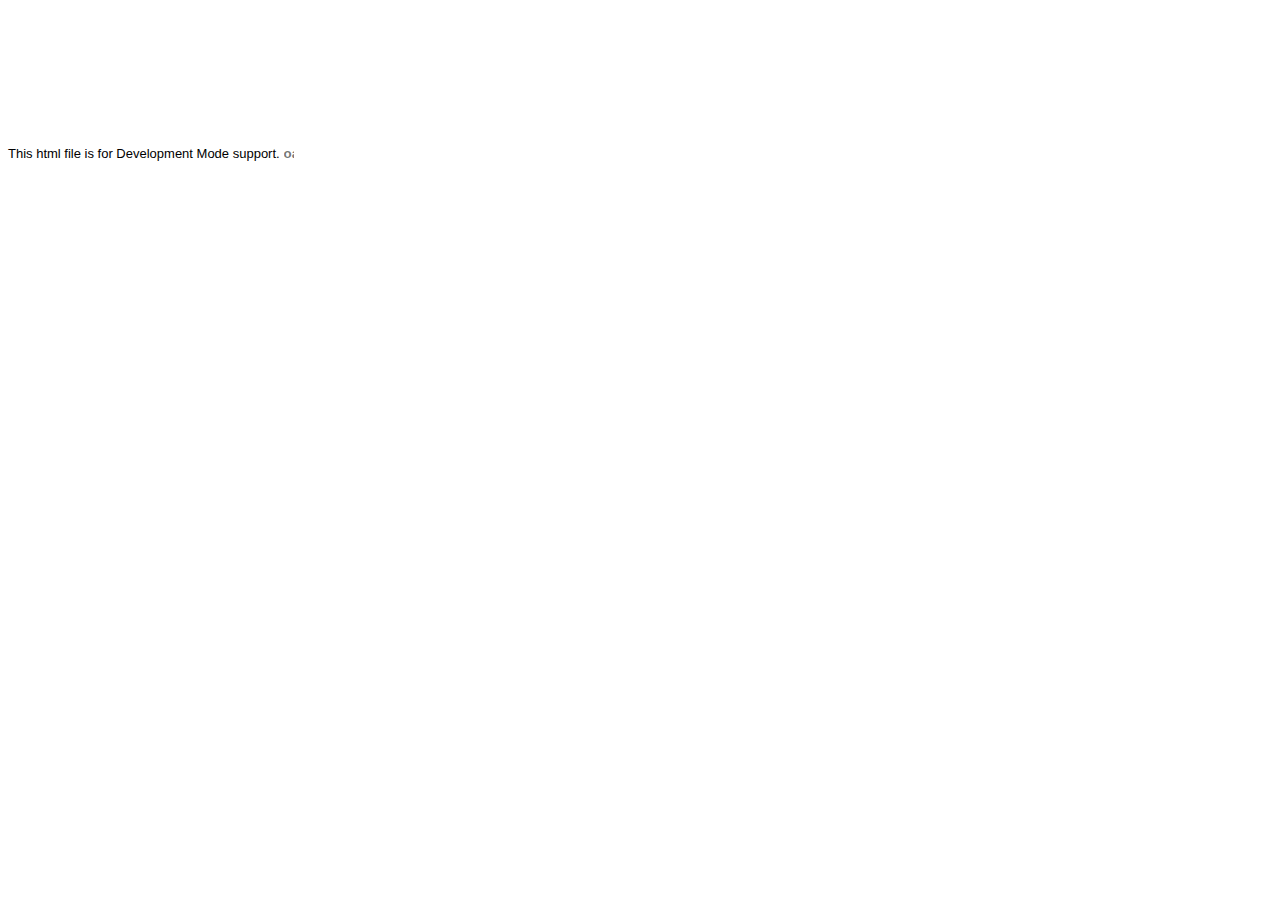
<file: war/newsreader/hosted.html>
<html>
<head><script>
var $wnd = parent;
var $doc = $wnd.document;
var $moduleName, $moduleBase, $entry
,$stats = $wnd.__gwtStatsEvent ? function(a) {return $wnd.__gwtStatsEvent(a);} : null
,$sessionId = $wnd.__gwtStatsSessionId ? $wnd.__gwtStatsSessionId : null;
// Lightweight metrics
if ($stats) {
  var moduleFuncName = location.search.substr(1);
  var moduleFunc = $wnd[moduleFuncName];
  var moduleName = moduleFunc ? moduleFunc.moduleName : "unknown";
  $stats({moduleName:moduleName,sessionId:$sessionId,subSystem:'startup',evtGroup:'moduleStartup',millis:(new Date()).getTime(),type:'moduleEvalStart'});
}
var $hostedHtmlVersion="2.1";

var gwtOnLoad;
var $hosted = "localhost:9997";

function loadIframe(url) {
  var topDoc = window.top.document;

  // create an iframe
  var iframeDiv = topDoc.createElement("div");
  iframeDiv.innerHTML = "<iframe scrolling=no frameborder=0 src='" + url + "'>";
  var iframe = iframeDiv.firstChild;
  
  // mess with the iframe style a little
  var iframeStyle = iframe.style;
  iframeStyle.position = "absolute";
  iframeStyle.borderWidth = "0";
  iframeStyle.left = "0";
  iframeStyle.top = "0";
  iframeStyle.width = "100%";
  iframeStyle.backgroundColor = "#ffffff";
  iframeStyle.zIndex = "1";
  iframeStyle.height = "100%";

  // update the top window's document's body's style
  var hostBodyStyle = window.top.document.body.style; 
  hostBodyStyle.margin = "0";
  hostBodyStyle.height = iframeStyle.height;
  hostBodyStyle.overflow = "hidden";

  // insert the iframe
  topDoc.body.insertBefore(iframe, topDoc.body.firstChild);
}

var ua = navigator.userAgent.toLowerCase();
if (ua.indexOf("gecko") != -1) {
  // install eval wrapper on FF to avoid EvalError problem
  var __eval = window.eval;
  window.eval = function(s) {
    return __eval(s);
  }
}
if (ua.indexOf("chrome") != -1) {
  // work around __gwt_ObjectId appearing in JS objects
  var hop = Object.prototype.hasOwnProperty;
  Object.prototype.hasOwnProperty = function(prop) {
    return prop != "__gwt_ObjectId" && hop.call(this, prop);
  };
  // do the same in our parent as well -- see issue 4486
  // NOTE: this will have to be changed when we support non-iframe-based DevMode 
  var hop2 = parent.Object.prototype.hasOwnProperty;
  parent.Object.prototype.hasOwnProperty = function(prop) {
    return prop != "__gwt_ObjectId" && hop2.call(this, prop);
  };
}

// wrapper to call JS methods, which we need both to be able to supply a
// different this for method lookup and to get the exception back
function __gwt_jsInvoke(thisObj, methodName) {
  try {
    var args = Array.prototype.slice.call(arguments, 2);
    return [0, window[methodName].apply(thisObj, args)];
  } catch (e) {
    return [1, e];
  }
}

var __gwt_javaInvokes = [];
function __gwt_makeJavaInvoke(argCount) {
  return __gwt_javaInvokes[argCount] || __gwt_doMakeJavaInvoke(argCount);
}

function __gwt_doMakeJavaInvoke(argCount) {
  // IE6 won't eval() anonymous functions except as r-values
  var argList = "";
  for (var i = 0; i < argCount; i++) {
    argList += ",p" + i;
  }
  var argListNoComma = argList.substring(1);

  return eval(
    "__gwt_javaInvokes[" + argCount + "] =\n" +
    "  function(thisObj, dispId" + argList + ") {\n" +
    "    var result = __static(dispId, thisObj" + argList + ");\n" +
    "    if (result[0]) {\n" +
    "      throw result[1];\n" +
    "    } else {\n" +
    "      return result[1];\n" +
    "    }\n" +
    "  }\n"
  ); 
}

/*
 * This is used to create tear-offs of Java methods.  Each function corresponds
 * to exactly one dispId, and also embeds the argument count.  We get the "this"
 * value from the context in which the function is being executed.
 * Function-object identity is preserved by caching in a sparse array.
 */
var __gwt_tearOffs = [];
var __gwt_tearOffGenerators = [];
function __gwt_makeTearOff(proxy, dispId, argCount) {
  return __gwt_tearOffs[dispId] || __gwt_doMakeTearOff(dispId, argCount);
}

function __gwt_doMakeTearOff(dispId, argCount) {
  return __gwt_tearOffs[dispId] = 
      (__gwt_tearOffGenerators[argCount] || __gwt_doMakeTearOffGenerator(argCount))(dispId);
}

function __gwt_doMakeTearOffGenerator(argCount) {
  // IE6 won't eval() anonymous functions except as r-values
  var argList = "";
  for (var i = 0; i < argCount; i++) {
    argList += ",p" + i;
  }
  var argListNoComma = argList.substring(1);

  return eval(
    "__gwt_tearOffGenerators[" + argCount + "] =\n" +
    "  function(dispId) {\n" +
    "    return function(" + argListNoComma + ") {\n" +
    "      var result = __static(dispId, this" + argList + ");\n" +
    "      if (result[0]) {\n" +
    "        throw result[1];\n" +
    "      } else {\n" +
    "        return result[1];\n" +
    "      }\n" +
    "    }\n" +
    "  }\n"
  ); 
}

function __gwt_makeResult(isException, result) {
  return [isException, result];
}

function __gwt_disconnected() {
  // Prevent double-invocation.
  window.__gwt_disconnected = new Function();
  // Do it in a timeout so we can be sure we have a clean stack.
  window.setTimeout(__gwt_disconnected_impl, 1);
}

function __gwt_disconnected_impl() {
  __gwt_displayGlassMessage('GWT Code Server Disconnected',
      'Most likely, you closed GWT Development Mode. Or, you might have lost '
      + 'network connectivity. To fix this, try restarting GWT Development Mode and '
      + '<a style="color: #FFFFFF; font-weight: bold;" href="javascript:location.reload()">'
      + 'REFRESH</a> this page.');
}

// Keep track of z-index to allow layering of multiple glass messages
var __gwt_glassMessageZIndex = 2147483647;

// Note this method is also used by ModuleSpace.java
function __gwt_displayGlassMessage(summary, details) {
  var topWin = window.top;
  var topDoc = topWin.document;
  var outer = topDoc.createElement("div");
  // Do not insert whitespace or outer.firstChild will get a text node.
  outer.innerHTML = 
    '<div style="position:absolute;z-index:' + __gwt_glassMessageZIndex-- +
    ';left:50px;top:50px;width:600px;color:#FFF;font-family:verdana;text-align:left;">' +
    '<div style="font-size:30px;font-weight:bold;">' + summary + '</div>' +
    '<div style="font-size:15px;">' + details + '</div>' +
    '</div>' +
    '<div style="position:absolute;z-index:' + __gwt_glassMessageZIndex-- +
    ';left:0px;top:0px;right:0px;bottom:0px;filter:alpha(opacity=60);opacity:0.6;background-color:#000;"></div>'
  ;
  topDoc.body.appendChild(outer);
  var glass = outer.firstChild;
  var glassStyle = glass.style;

  // Scroll to the top and remove scrollbars.
  topWin.scrollTo(0, 0);
  if (topDoc.compatMode == "BackCompat") {
    topDoc.body.style["overflow"] = "hidden";
  } else {
    topDoc.documentElement.style["overflow"] = "hidden";
  }

  // Steal focus.
  glass.focus();

  if ((navigator.userAgent.indexOf("MSIE") >= 0) && (topDoc.compatMode == "BackCompat")) {
    // IE quirks mode doesn't support right/bottom, but does support this.
    glassStyle.width = "125%";
    glassStyle.height = "100%";
  } else if (navigator.userAgent.indexOf("MSIE 6") >= 0) {
    // IE6 doesn't have a real standards mode, so we have to use hacks.
    glassStyle.width = "125%"; // Get past scroll bar area.
    // Nasty CSS; onresize would be better but the outer window won't let us add a listener IE.
    glassStyle.setExpression("height", "document.documentElement.clientHeight");
  }

  $doc.title = summary + " [" + $doc.title + "]";
}

function findPluginObject() {
  try {
    return document.getElementById('pluginObject');
  } catch (e) {
    return null;
  }
}

function findPluginEmbed() {
  try {
    return document.getElementById('pluginEmbed')
  } catch (e) {
    return null;
  }
}

function findPluginXPCOM() {
  try {
    return __gwt_HostedModePlugin;
  } catch (e) {
    return null;
  }
}

gwtOnLoad = function(errFn, modName, modBase){
  $moduleName = modName;
  $moduleBase = modBase;

  // Note that the order is important
  var pluginFinders = [
    findPluginXPCOM,
    findPluginObject,
    findPluginEmbed,
  ];
  var topWin = window.top;
  var url = topWin.location.href;
  if (!topWin.__gwt_SessionID) {
    var ASCII_EXCLAMATION = 33;
    var ASCII_TILDE = 126;
    var chars = [];
    for (var i = 0; i < 16; ++i) {
      chars.push(Math.floor(ASCII_EXCLAMATION
          + Math.random() * (ASCII_TILDE - ASCII_EXCLAMATION + 1)));
    }
    topWin.__gwt_SessionID = String.fromCharCode.apply(null, chars);
  }
  var plugin = null;
  for (var i = 0; i < pluginFinders.length; ++i) {
    try {
      var maybePlugin = pluginFinders[i]();
      if (maybePlugin != null && maybePlugin.init(window)) {
        plugin = maybePlugin;
        break;
      }
    } catch (e) {
    }
  }
  if (!plugin) {
    // try searching for a v1 plugin for backwards compatibility
    var found = false;
    for (var i = 0; i < pluginFinders.length; ++i) {
      try {
        plugin = pluginFinders[i]();
        if (plugin != null && plugin.connect($hosted, $moduleName, window)) {
          return;
        }
      } catch (e) {
      }
    }
    loadIframe("http://gwt.google.com/missing-plugin");
  } else {
    if (plugin.connect(url, topWin.__gwt_SessionID, $hosted, $moduleName,
        $hostedHtmlVersion)) {
      window.onUnload = function() {
        try {
          // wrap in try/catch since plugins are not required to supply this
          plugin.disconnect();
        } catch (e) {
        }
      };
    } else {
      if (errFn) {
        errFn(modName);
      } else {
        alert("Plugin failed to connect to Development Mode server at " + $hosted);
        loadIframe("http://code.google.com/p/google-web-toolkit/wiki/TroubleshootingOOPHM");
      }
    }
  }
}

window.onunload = function() {
};

// Lightweight metrics
window.fireOnModuleLoadStart = function(className) {
  $stats && $stats({moduleName:$moduleName, sessionId:$sessionId, subSystem:'startup', evtGroup:'moduleStartup', millis:(new Date()).getTime(), type:'onModuleLoadStart', className:className});
};

window.__gwt_module_id = 0;
</script></head>
<body>
<font face='arial' size='-1'>This html file is for Development Mode support.</font>
<script><!--
// Lightweight metrics
$stats && $stats({moduleName:$moduleName, sessionId:$sessionId, subSystem:'startup', evtGroup:'moduleStartup', millis:(new Date()).getTime(), type:'moduleEvalEnd'});

// OOPHM currently only supports IFrameLinker
var query = parent.location.search;
if (!findPluginXPCOM()) {
  document.write('<embed id="pluginEmbed" type="application/x-gwt-hosted-mode" width="10" height="10">');
  document.write('</embed>');
  document.write('<object id="pluginObject" CLASSID="CLSID:1D6156B6-002B-49E7-B5CA-C138FB843B4E">');
  document.write('</object>');
}

// look for the old query parameter if we don't find the new one
var idx = query.indexOf("gwt.codesvr=");
if (idx >= 0) {
  idx += 12;  // "gwt.codesvr=".length() == 12
} else {
  idx = query.indexOf("gwt.hosted=");
  if (idx >= 0) {
    idx += 11;  // "gwt.hosted=".length() == 11
  }
}
if (idx >= 0) {
  var amp = query.indexOf("&", idx);
  if (amp >= 0) {
    $hosted = query.substring(idx, amp);
  } else {
    $hosted = query.substring(idx);
  }

  // According to RFC 3986, some of this component's characters (e.g., ':')
  // are reserved and *may* be escaped.
  $hosted = decodeURIComponent($hosted);
}

query = window.location.search.substring(1);
if (query && $wnd[query]) setTimeout($wnd[query].onScriptLoad, 1);
--></script></body></html>
</file>
